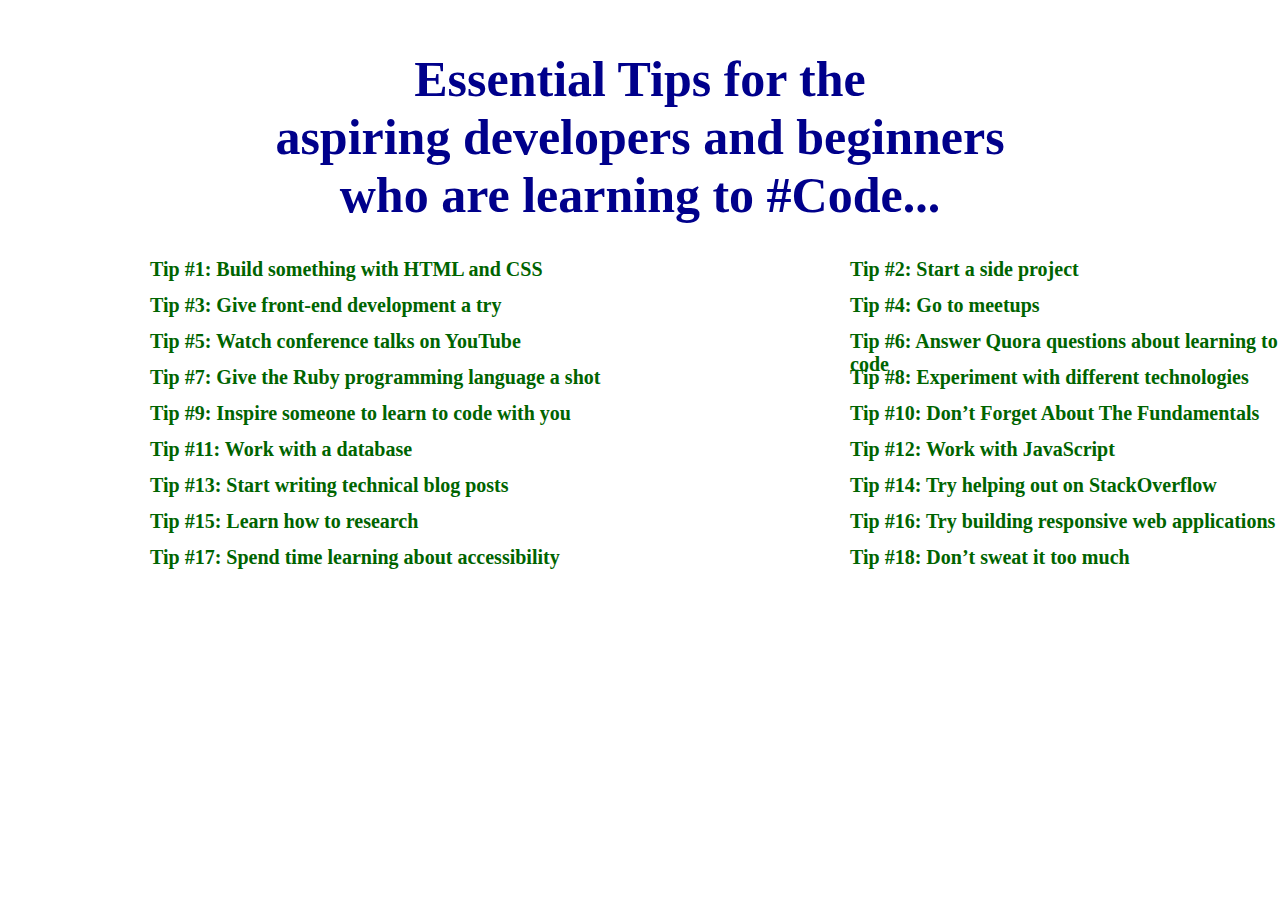
<file: action_page.html>
<html>
    <head>
        <title>
            Get Started
        </title>
        <link rel="stylesheet" href="responsive.css" />
    </head>
    <body>
        <h1>Essential Tips for the <br> aspiring developers and beginners <br> who are learning to #Code...
        </h1>
            <p><span class="tab-left"> Tip #1: Build something with HTML and CSS </span>
                <span class="tab-right"> Tip #2: Start a side project </span><br><br>
                
                <span class="tab-left"> Tip #3: Give front-end development a try </span>
                <span class="tab-right"> Tip #4: Go to meetups </span><br><br>

                <span class="tab-left"> Tip #5: Watch conference talks on YouTube </span>
                <span class="tab-right"> Tip #6: Answer Quora questions about learning to code </span><br><br>

                <span class="tab-left"> Tip #7: Give the Ruby programming language a shot </span>
                <span class="tab-right"> Tip #8: Experiment with different technologies </span><br><br>

                <span class="tab-left"> Tip #9: Inspire someone to learn to code with you </span>
                <span class="tab-right"> Tip #10: Don’t Forget About The Fundamentals </span><br><br>

                <span class="tab-left"> Tip #11: Work with a database </span>
                <span class="tab-right"> Tip #12: Work with JavaScript </span><br><br>

                <span class="tab-left"> Tip #13: Start writing technical blog posts </span>
                <span class="tab-right"> Tip #14: Try helping out on StackOverflow </span><br><br>

                <span class="tab-left"> Tip #15: Learn how to research </span>
                <span class="tab-right"> Tip #16: Try building responsive web applications </span><br><br>

                <span class="tab-left"> Tip #17: Spend time learning about accessibility </span>
                <span class="tab-right">  Tip #18: Don’t sweat it too much </span><br><br>
            </p>
    </body>
</html>
</file>
<file: responsive.css>
/* For Tablets */
@media all and (max-width: 1000px) {
  .top-wrapper h1 {
    font-size: 32px;
  }

  .heading h2 {
    font-size: 20px;
  }
  
  .lesson {
    width: 50%;
    margin-bottom: 50px;
  }
}

/* For Smartphones */
@media all and (max-width: 670px) {
  .header-right {
    display: none;
  }
  
  .menu-icon {
    display: block;
  }
  
  .btn {
    width: 100%;
  }

  .facebook {
    margin-bottom: 10px;
  }
  
  .top-wrapper {
    text-align: left;
  }
  
  .top-wrapper h1 {
    font-size: 24px;
    line-height: 36px;
  }
  
  .top-wrapper p {
    font-size: 14px;
    line-height: 20px;
  }
  
  .lesson {
    width: 100%;
  }
  
  footer {
    text-align: center;
  }
}

body {
  background-image: url(https://static.makeuseof.com/wp-content/uploads/2018/09/beginner-projects-programmers-670x335.jpg);
  background-repeat: no-repeat;
  background-size: 100% 100%;
}

h1 {
  font-size: 50px;
  font-weight: bolder;
  text-align: center;
  text-decoration: solid;
  margin-top: 50px;
  color: darkblue;
}

.tab-left {
  font-size: 20px;
  font-weight: bold;
  position:absolute;
  left:150px;
  color: darkgreen;
  text-decoration: solid;
}

.tab-right {
  font-size: 20px;
  font-weight: bold;
  position:absolute;
  left:850px;
  color: darkgreen;
  text-decoration: solid;
}
</file>
